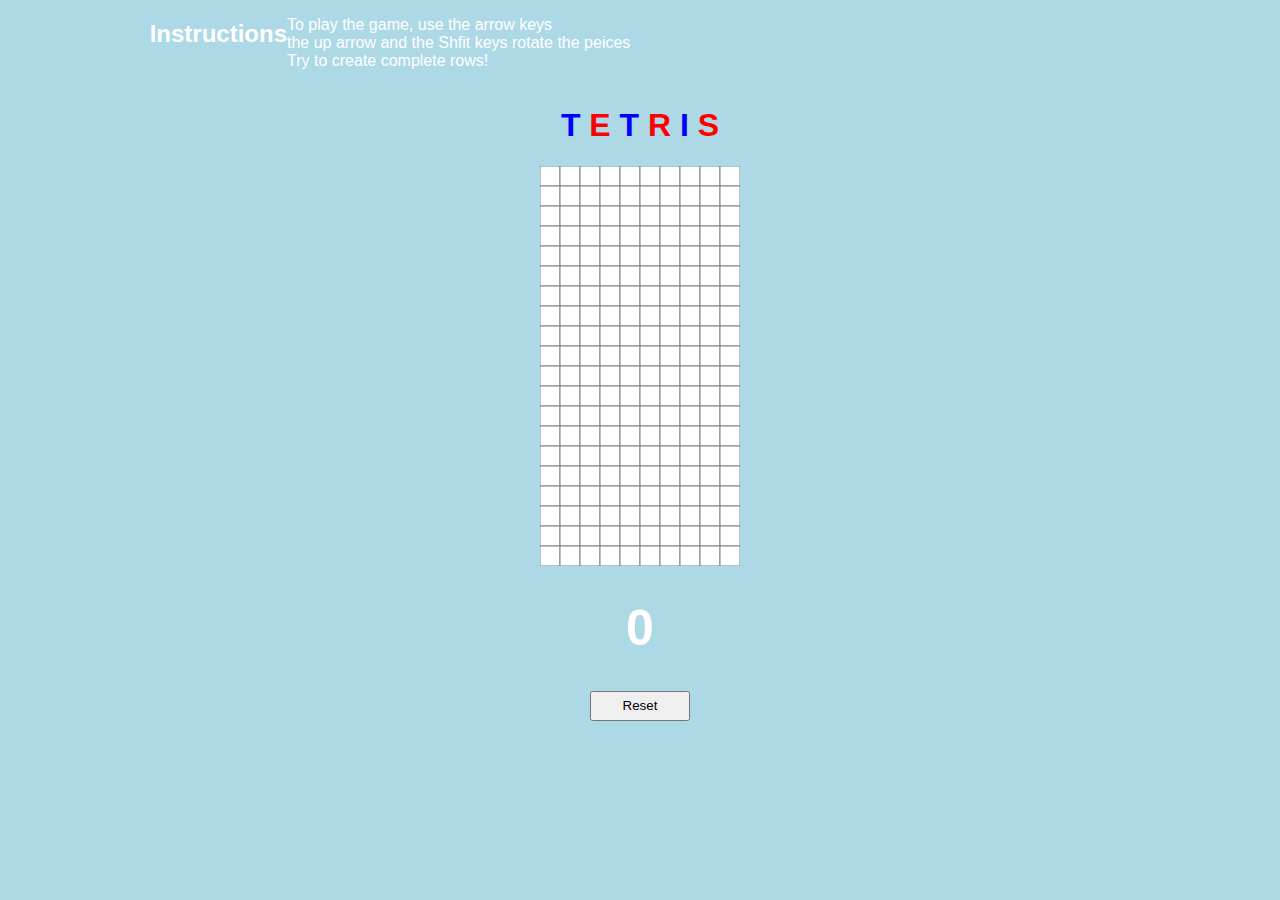
<file: index.html>
<!DOCTYPE html>
<html lang="en">
<head>
  <meta charset="UTF-8">
  <meta name="viewport" content="width=device-width, initial-scale=1.0">
  <title>Tetris project1</title>
  <link rel="stylesheet" href="./style.css">
</head>
<body>
  <div class="instructions">
    <h2>
      Instructions
    </h2>
    <p>
      To play the game, use the arrow keys <br/>
      the up arrow and the Shfit keys rotate the peices <br/>
      Try to create complete rows!
    </p>
  </div>

</div>
  <h1 class="heading">
    <span>T</span>
    <span>E</span>
    <span>T</span>
    <span>R</span>
    <span>I</span>
    <span>S</span>
  </h1>
  <canvas id="canvas" height="400" width="200"></canvas>
  <div id="score">
    <h1>0</h1>
   

  </div>
  <button class="resetbtn">Reset</button>

<script src="./scriptShapes.js"></script>
<script src="./app2.js"></script>
</body>
</html>
</file>
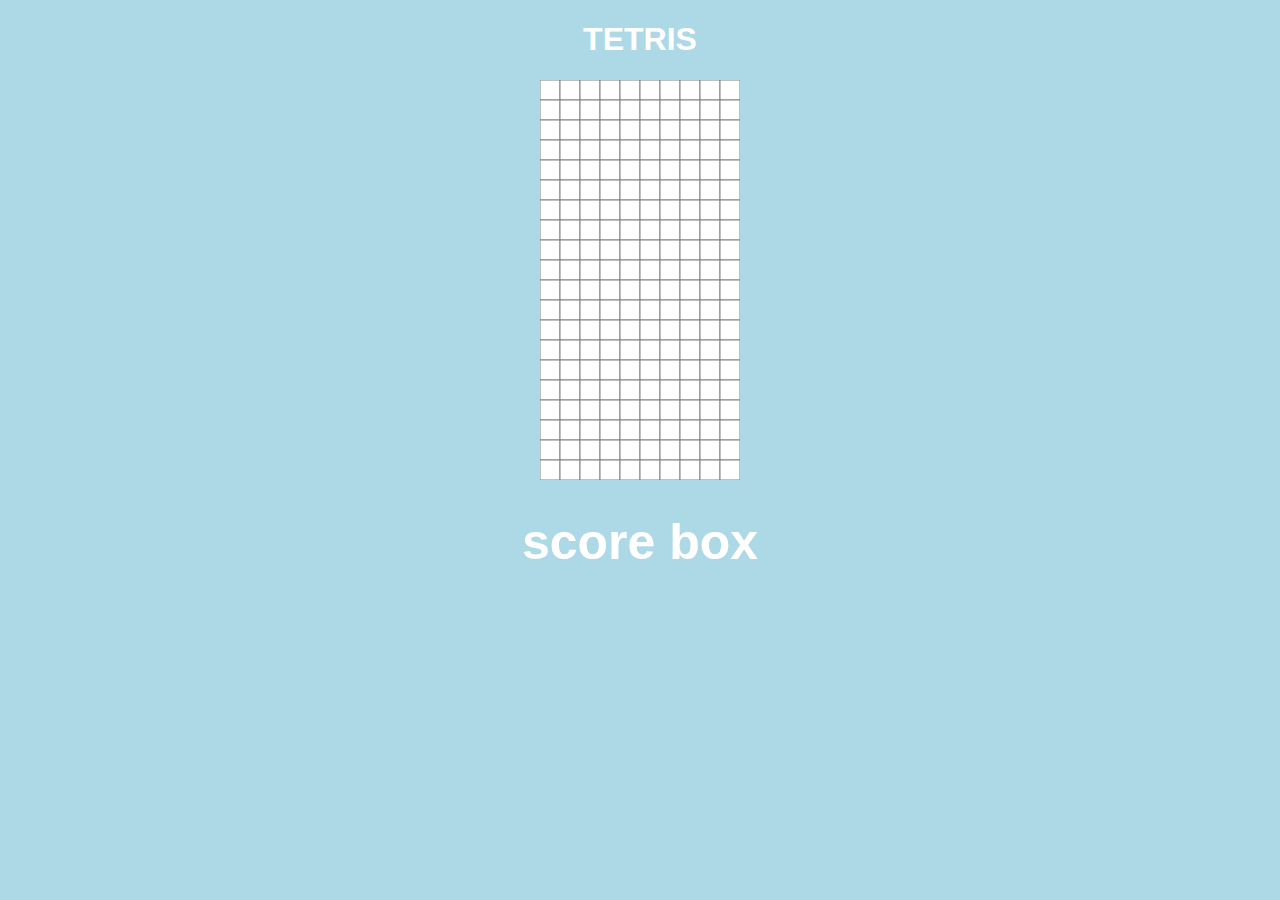
<file: index2.html>
<!DOCTYPE html>
<html lang="en">
<head>
  <meta charset="UTF-8">
  <meta name="viewport" content="width=device-width, initial-scale=1.0">
  <title>Tetris project1</title>
  <link rel="stylesheet" href="./style.css">
</head>
<body>
  <h1>TETRIS</h1>
  <canvas id="canvas" height="400" width="200"></canvas>
  <div id="score">
    <h1>score box</h1>
  </div>

<script src="./scriptShapes.js"></script>
<script src="./app2.js"></script>
</body>
</html>
</file>
<file: style.css>
* {
  box-sizing: border-box;
}

body {
  background-color: lightblue;
  color: #fff;
  display: flex;
  flex-direction: column;
  align-items: center;
  justify-content: center;
  font-family: Arial, Helvetica, sans-serif;
  margin: 0;
}

#canvas {
  background: #f0f0f0;
  
}

#score {
font-size: 25px;
}

.heading span:nth-of-type(even) {
  color:red
}
.heading span:nth-of-type(odd){
  color: blue;
}

.resetbtn {
  width: 100px;
  height: 30px;
  margin-bottom: 30px;
}

.instructions {
  display: flex;
  margin-right: 500px;
}
</file>
